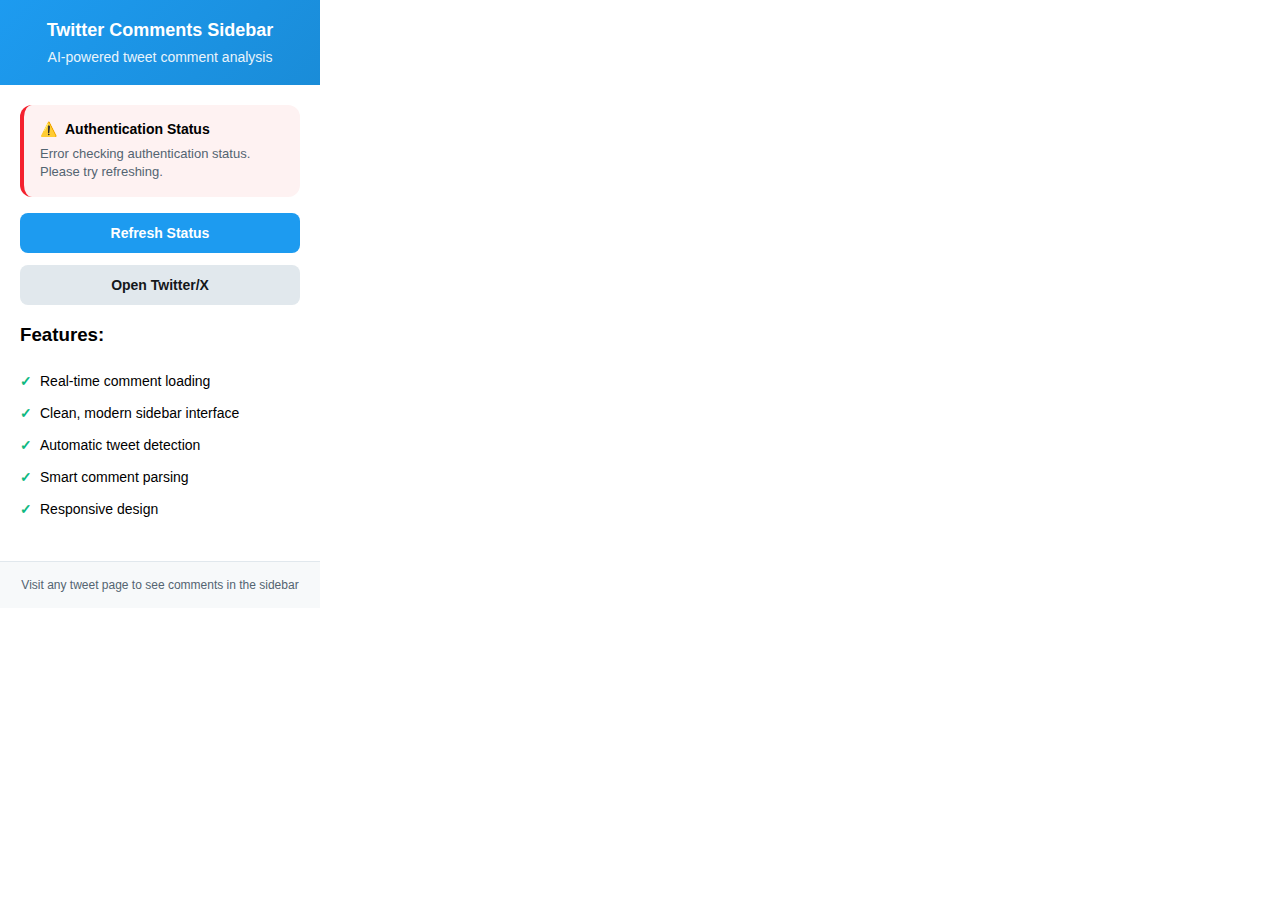
<file: src/popup.html>
<!DOCTYPE html>
<html lang="en">
<head>
  <meta charset="UTF-8">
  <meta name="viewport" content="width=device-width, initial-scale=1.0">
  <title>Twitter Comments Sidebar</title>
  <style>
    body {
      width: 320px;
      min-height: 400px;
      margin: 0;
      padding: 0;
      font-family: -apple-system, BlinkMacSystemFont, 'Segoe UI', 'Roboto', 'Helvetica Neue', Arial, sans-serif;
      background: #ffffff;
    }

    .popup-header {
      background: linear-gradient(135deg, #1d9bf0, #1a8cd8);
      color: white;
      padding: 20px;
      text-align: center;
    }

    .popup-header h1 {
      margin: 0;
      font-size: 18px;
      font-weight: 700;
    }

    .popup-header p {
      margin: 8px 0 0 0;
      font-size: 14px;
      opacity: 0.9;
    }

    .popup-content {
      padding: 20px;
    }

    .status-card {
      background: #f7f9fa;
      border-radius: 12px;
      padding: 16px;
      margin-bottom: 16px;
      border-left: 4px solid #1d9bf0;
    }

    .status-card.error {
      background: #fef2f2;
      border-left-color: #f4212e;
    }

    .status-card.success {
      background: #f0fdf4;
      border-left-color: #10b981;
    }

    .status-title {
      font-weight: 600;
      font-size: 14px;
      margin: 0 0 8px 0;
      display: flex;
      align-items: center;
      gap: 8px;
    }

    .status-description {
      font-size: 13px;
      color: #536471;
      margin: 0;
      line-height: 1.4;
    }

    .feature-list {
      list-style: none;
      padding: 0;
      margin: 16px 0;
    }

    .feature-list li {
      padding: 8px 0;
      font-size: 14px;
      display: flex;
      align-items: center;
      gap: 8px;
    }

    .feature-list li::before {
      content: '✓';
      color: #10b981;
      font-weight: bold;
    }

    .action-buttons {
      display: flex;
      flex-direction: column;
      gap: 12px;
    }

    .btn {
      padding: 12px 16px;
      border: none;
      border-radius: 8px;
      cursor: pointer;
      font-weight: 600;
      font-size: 14px;
      text-decoration: none;
      text-align: center;
      transition: all 0.2s ease;
    }

    .btn-primary {
      background: #1d9bf0;
      color: white;
    }

    .btn-primary:hover {
      background: #1a8cd8;
    }

    .btn-secondary {
      background: #e1e8ed;
      color: #14171a;
    }

    .btn-secondary:hover {
      background: #cfd9de;
    }

    .popup-footer {
      padding: 16px 20px;
      border-top: 1px solid #e1e8ed;
      background: #f7f9fa;
      text-align: center;
    }

    .popup-footer p {
      margin: 0;
      font-size: 12px;
      color: #536471;
    }

    .loading-indicator {
      display: flex;
      align-items: center;
      justify-content: center;
      gap: 8px;
      padding: 20px;
    }

    .spinner {
      width: 20px;
      height: 20px;
      border: 2px solid #e1e8ed;
      border-top: 2px solid #1d9bf0;
      border-radius: 50%;
      animation: spin 1s linear infinite;
    }

    @keyframes spin {
      0% { transform: rotate(0deg); }
      100% { transform: rotate(360deg); }
    }

    .hidden {
      display: none;
    }
  </style>
</head>
<body>
  <div class="popup-header">
    <h1>Twitter Comments Sidebar</h1>
    <p>AI-powered tweet comment analysis</p>
  </div>

  <div class="popup-content">
    <div id="loading" class="loading-indicator">
      <div class="spinner"></div>
      <span>Checking status...</span>
    </div>

    <div id="status-container" class="hidden">
      <div id="auth-status" class="status-card">
        <div class="status-title">
          <span id="auth-icon">🔐</span>
          <span>Authentication Status</span>
        </div>
        <p id="auth-description" class="status-description">
          Checking authentication...
        </p>
      </div>

      <div class="action-buttons">
        <button id="refresh-btn" class="btn btn-primary">
          Refresh Status
        </button>
        <button id="open-twitter" class="btn btn-secondary">
          Open Twitter/X
        </button>
      </div>

      <h3>Features:</h3>
      <ul class="feature-list">
        <li>Real-time comment loading</li>
        <li>Clean, modern sidebar interface</li>
        <li>Automatic tweet detection</li>
        <li>Smart comment parsing</li>
        <li>Responsive design</li>
      </ul>
    </div>
  </div>

  <div class="popup-footer">
    <p>Visit any tweet page to see comments in the sidebar</p>
  </div>

  <script src="popup.js"></script>
</body>
</html>
</file>
